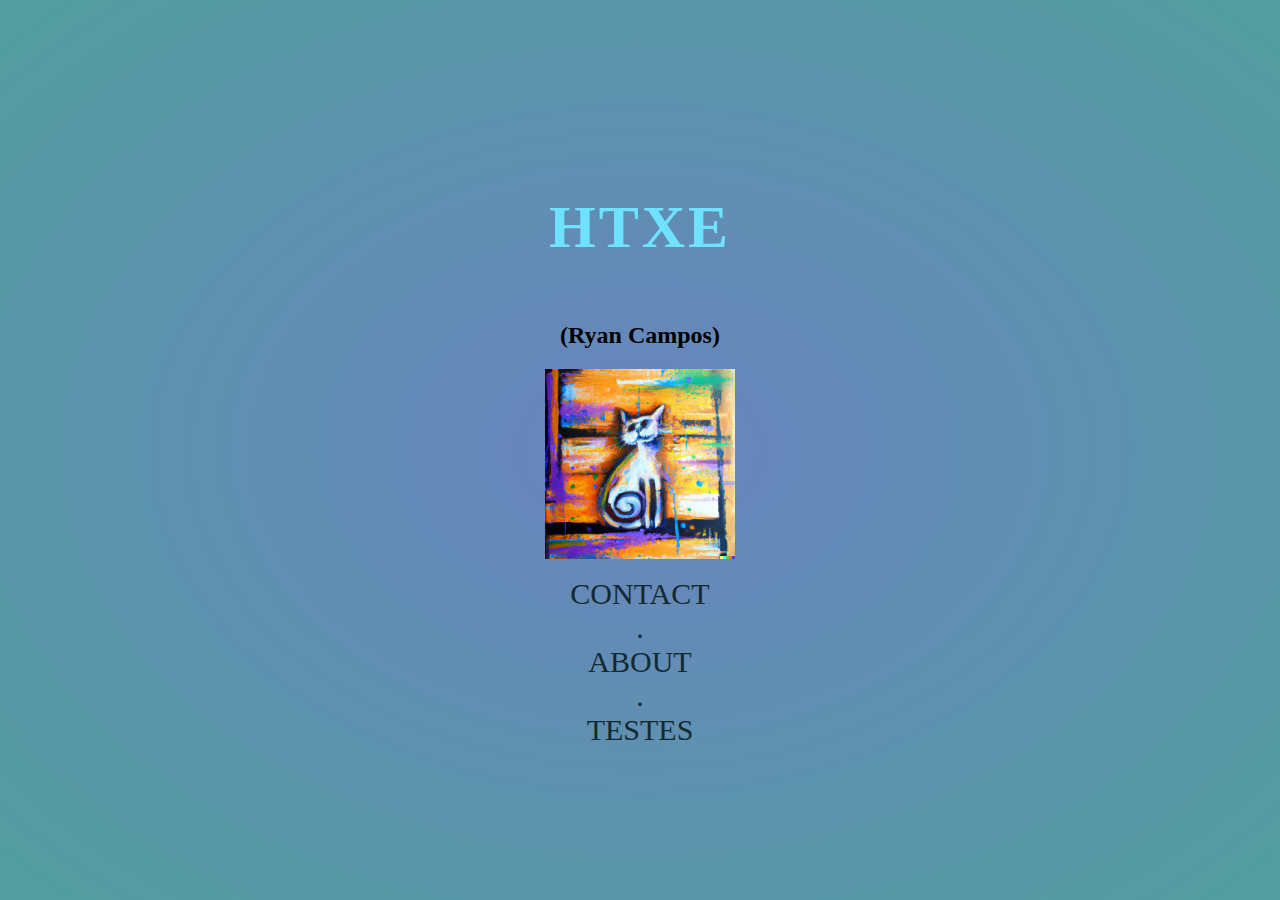
<file: index.html>
<!DOCTYPE html>
<html lang="pt-br">
<head>
    <meta charset="UTF-8">
    <meta http-equiv="X-UA-Compatible" content="IE=edge">
    <meta name="viewport" content="width=device-width, initial-scale=1.0">
    <link rel="stylesheet" href="css/main.css">

    <title>RyanCampos</title>
</head>
<body>
     
        <h1>HTXE</h1>
        <h2>(Ryan Campos)</h3>
        <img src="img/DALL·E 2023-01-25 11.24.18 - Um gato pintado a oleo no meio do espaço.png" alt="pixelart" class="pixelart">

    <br>
    
        
            <a href="contato.html" class="teste">CONTACT</a>

            <span class="teste" >.</span>

            <a href="about.html" class="teste">ABOUT</a>

            <span class="teste">.</span>

            <a href="content.html" class="teste">TESTES</a>
            
            
        
        
</body>
</html>
</file>
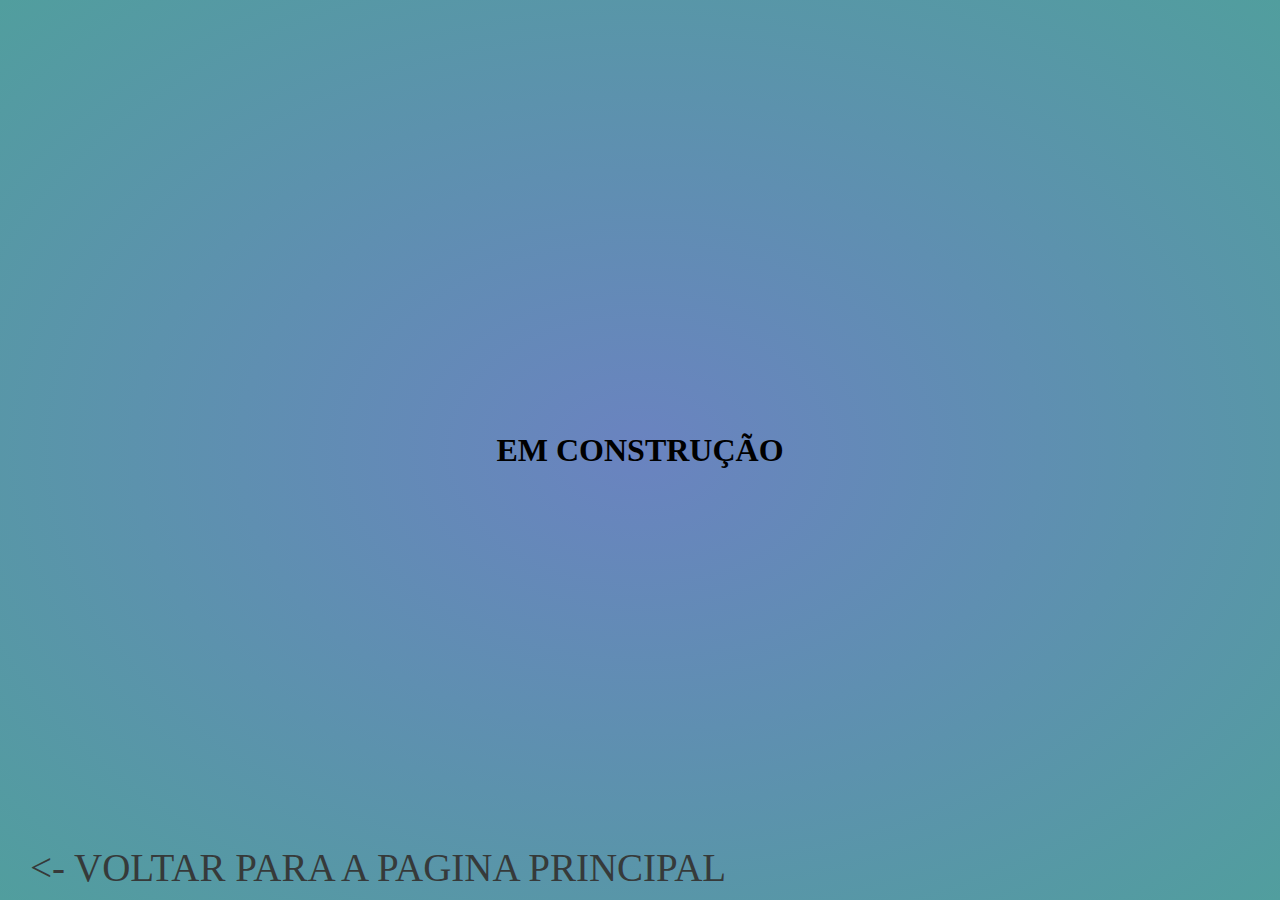
<file: about.html>
<!DOCTYPE html>
<html lang="pt-br">
<head>
    <meta charset="UTF-8">
    <link rel="stylesheet" href="css/about.css">
    <meta http-equiv="X-UA-Compatible" content="IE=edge">
    <meta name="viewport" content="width=device-width, initial-scale=1.0">
    <title>EM CONSTRUÇÃO</title>
</head>

<body>
   <h1>EM CONSTRUÇÃO</h1>

</body>

<a href="index.html" class="back-to-main"> <- VOLTAR PARA A PAGINA PRINCIPAL </a>

</html>
</file>
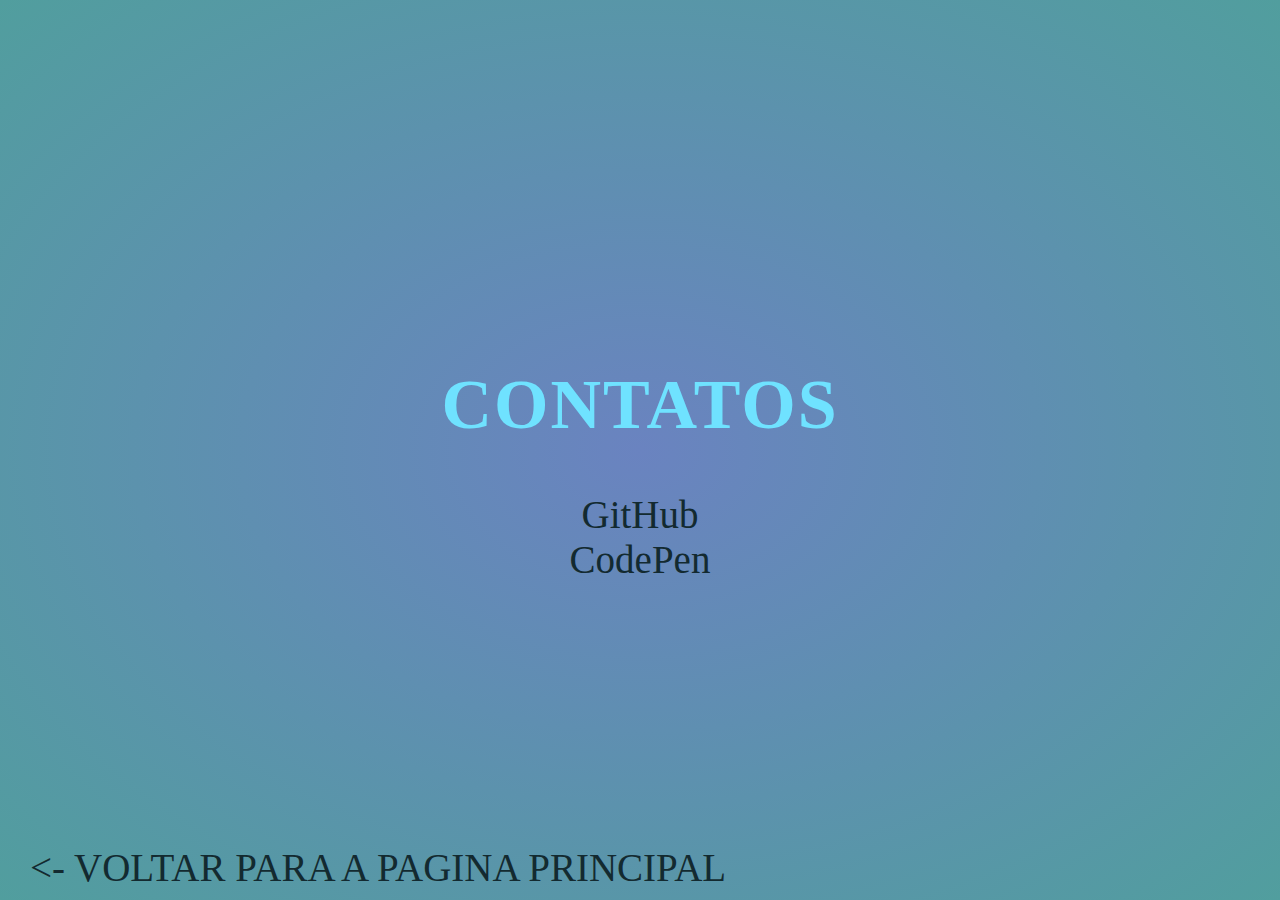
<file: contato.html>
<!DOCTYPE html>
<html lang="pt-br">
<head>
    <meta charset="UTF-8">
    <meta http-equiv="X-UA-Compatible" content="IE=edge">
    <meta name="viewport" content="width=device-width, initial-scale=1.0">
     <link rel="stylesheet" href="css/contact.css">
    <title>EM CONSTRUÇÃO</title>
</head>
<body>
    


        <h1>CONTATOS</h1>



    
    <div class="container">

        <a href="https://github.com/htxe">GitHub</a>
        <a href="https://codepen.io/htxe">CodePen</a>

    </div>

   
    <a href="index.html" class="back-to-main"> <- VOLTAR PARA A PAGINA PRINCIPAL </a>
</body>

</html>
</file>
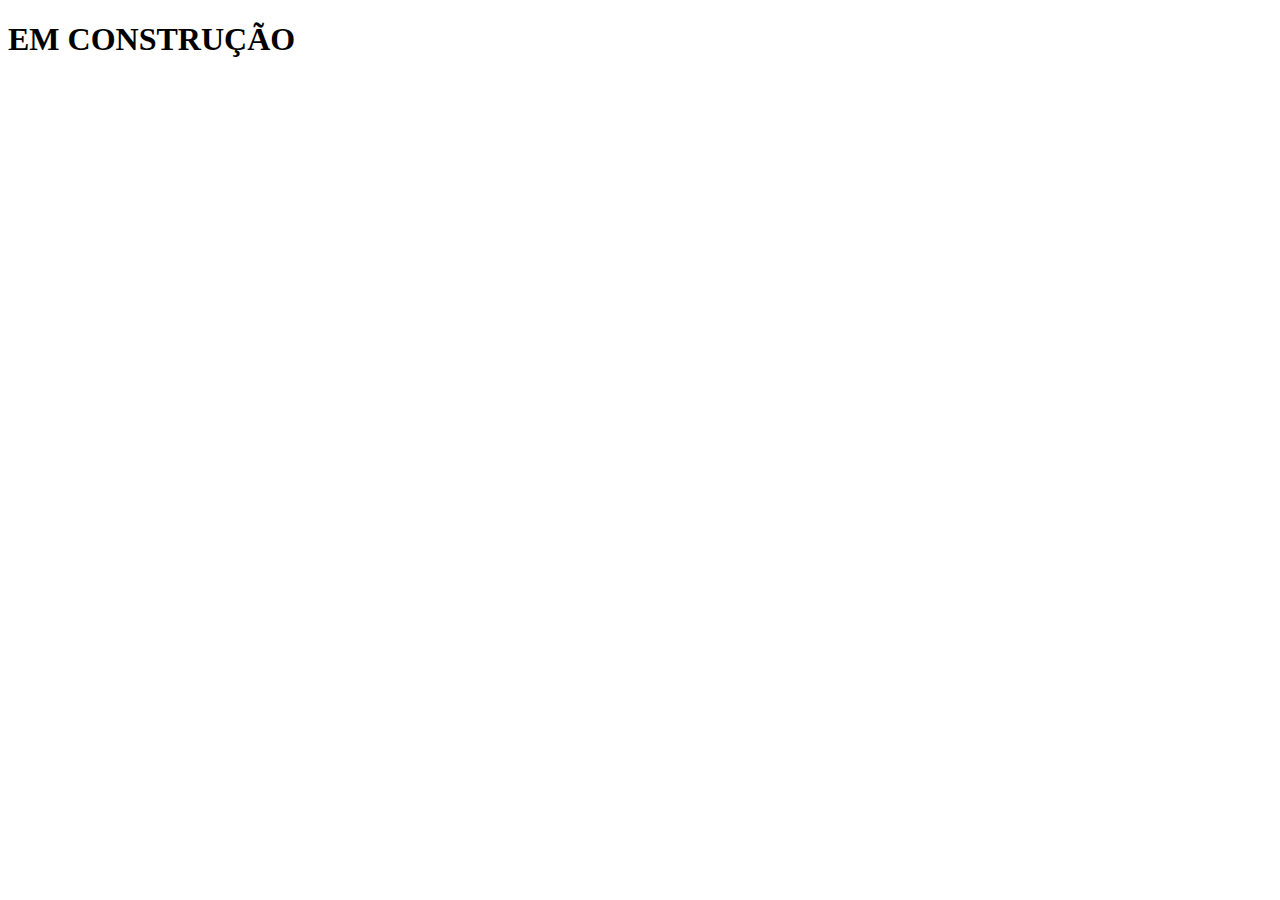
<file: content.html>
<!DOCTYPE html>
<html lang="en">
<head>
    <meta charset="UTF-8">
    <meta http-equiv="X-UA-Compatible" content="IE=edge">
    <meta name="viewport" content="width=device-width, initial-scale=1.0">
    <title>EM CONSTRUÇÃO</title>
</head>
<body>
    <H1>EM CONSTRUÇÃO</H1>
</body>
</html>
</file>
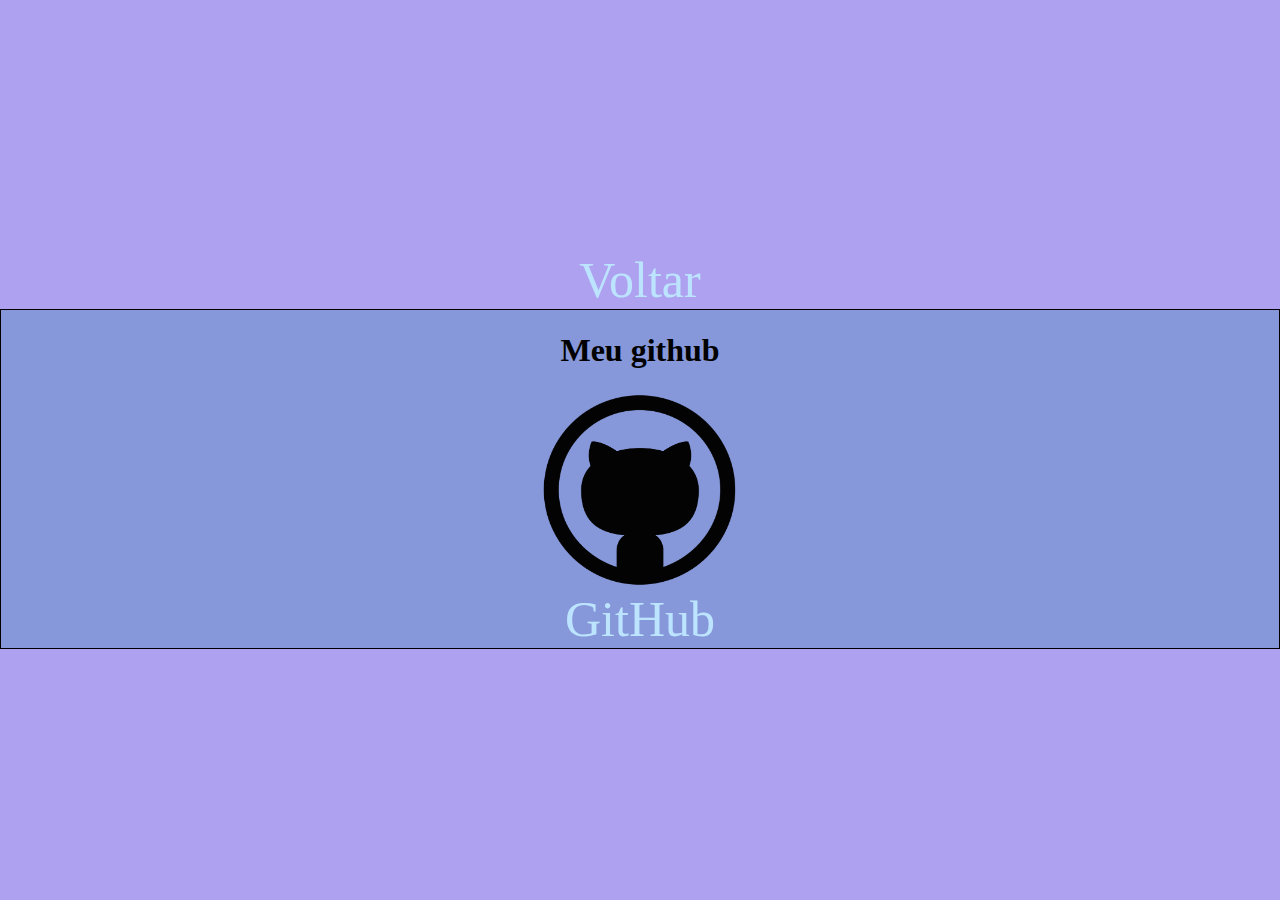
<file: github.html>
<!DOCTYPE html>
<html lang="pt-br">
<head>
    <meta charset="UTF-8">
    <link rel="stylesheet" href="css/github.css">
    <meta http-equiv="X-UA-Compatible" content="IE=edge">
    <meta name="viewport" content="width=device-width, initial-scale=1.0">
    <title>EM CONSTRUÇÃO</title>
</head>

<body>
    <header>
        <nav>
            <a href="index.html">Voltar</a>
        </nav>
    </header>

    <div>
        <h1>Meu github</h1>
                 <img src="img/gitpng.png" alt="githublogo" srcset="">
        <a href="https://github.com/htxe"> GitHub</a>
    </div>
</body>
</html>
</file>
<file: css/main.css>
body {
    background-image: radial-gradient(rgb(106, 131, 192), rgb(81, 158, 158));
    width: 100%;
    height: 100%;
    display: flex;
    min-height: 100vh;
    flex-direction: column;
    justify-content: center;
    text-align: center;
    margin: 0 auto;
    font-family: fantasy;
}
 

.pixelart {
    width: 190px;
    height: 190px;
    display:flex;
    flex-direction: column;
    justify-content: center;
    text-align: center;
    margin: 0 auto;
}



.teste {
    display: flexbox;
    transition: transform 0.5s;
    color:rgb(19, 42, 48);
    float:left;
    text-decoration: none;
    font-size:30px

}

.teste:hover {
    transform: scale(1.5);
    color: rgb(155, 39, 39);
}

 
body h1 {
    font-size:60px;
    color: rgb(111, 226, 255);
    letter-spacing: 3px;
}

body h3 {
    font-size: 40px;
    color: rgb(111, 226, 255);
}
</file>
<file: css/about.css>
body {
    background-image: radial-gradient(rgb(106, 131, 192), rgb(81, 158, 158));
    width: 100%;
    height: 100%;
    display: flex;
    min-height: 100vh;
    flex-direction: column;
    font-family: 'Montserrat';
    justify-content: center;
    text-align: center;
    margin: 0 auto;
    font-family: fantasy;
}

body a {
    
    font-size: 39px;
    color:rgb(54, 58, 58);
    display: flex;
    flex-direction: column;
    text-decoration: none;
    transition: transform 0.5s

}

body a:hover {
    transform: scale(0.9);
}

.back-to-main {
    text-decoration: none;
    position: absolute;
    bottom: 10px;
    left: 30px;
    cursor: pointer;
    transition: 2s;
}
</file>
<file: css/contact.css>
body {
    background-image: radial-gradient(rgb(106, 131, 192), rgb(81, 158, 158));
    width: 100%;
    height: 100%;
    display: flex;
    min-height: 100vh;
    flex-direction: column;
    font-family: 'Montserrat';
    justify-content: center;
    text-align: center;
    margin: 0 auto;
    font-family: fantasy;
}

body a {
    
    font-size: 39px;
    color:rgb(19, 42, 48);
    display: flex;
    flex-direction: column;
    text-decoration: none;
    transition: transform 0.5s

}

body a:hover {
    transform: scale(1.1);
    color:rgb(155, 39, 39);
}



/*Animação do botão de voltar*/

.back-to-main {
    text-decoration: none;
    position: absolute;
    bottom: 10px;
    left: 30px;
    cursor: pointer;
    transition: 2s;
    font-size-adjust:inherit;
}

.back-to-main:hover {
    transform: translateX(30px);
    
}

body h1 {
    color: rgb(111, 226, 255);
    letter-spacing: 2px;
    font-size: 70px;
}

.clearfix::after {
    content: "";
    clear: both;
    display: table;
  }
</file>
<file: css/github.css>
body {
    background-color: #AEA1F0;
    width: 100%;
    height: 100%;
    display: flex;
    min-height: 100vh;
    flex-direction: column;
    font-family: 'Montserrat';
    justify-content: center;
    text-align: center;
    margin: 0 auto;
    font-family: fantasy;
}

img {
    width: 200px;
    height: 200px;
    display:flex;
    flex-direction: column;
    justify-content: center;
    text-align: center;
    margin: 0 auto;
}

body div {
    border: 1px solid;
    display: block;
    background-color: #8698D9 ;

}

body a {
    text-decoration: none;
    color:#BDE4FF;
    font-size: 50px;
}

body a:hover {
    border: solid 1px;
    background-color: #B484D9;
    color:#ff0000;
    width: 100px;
}
</file>
